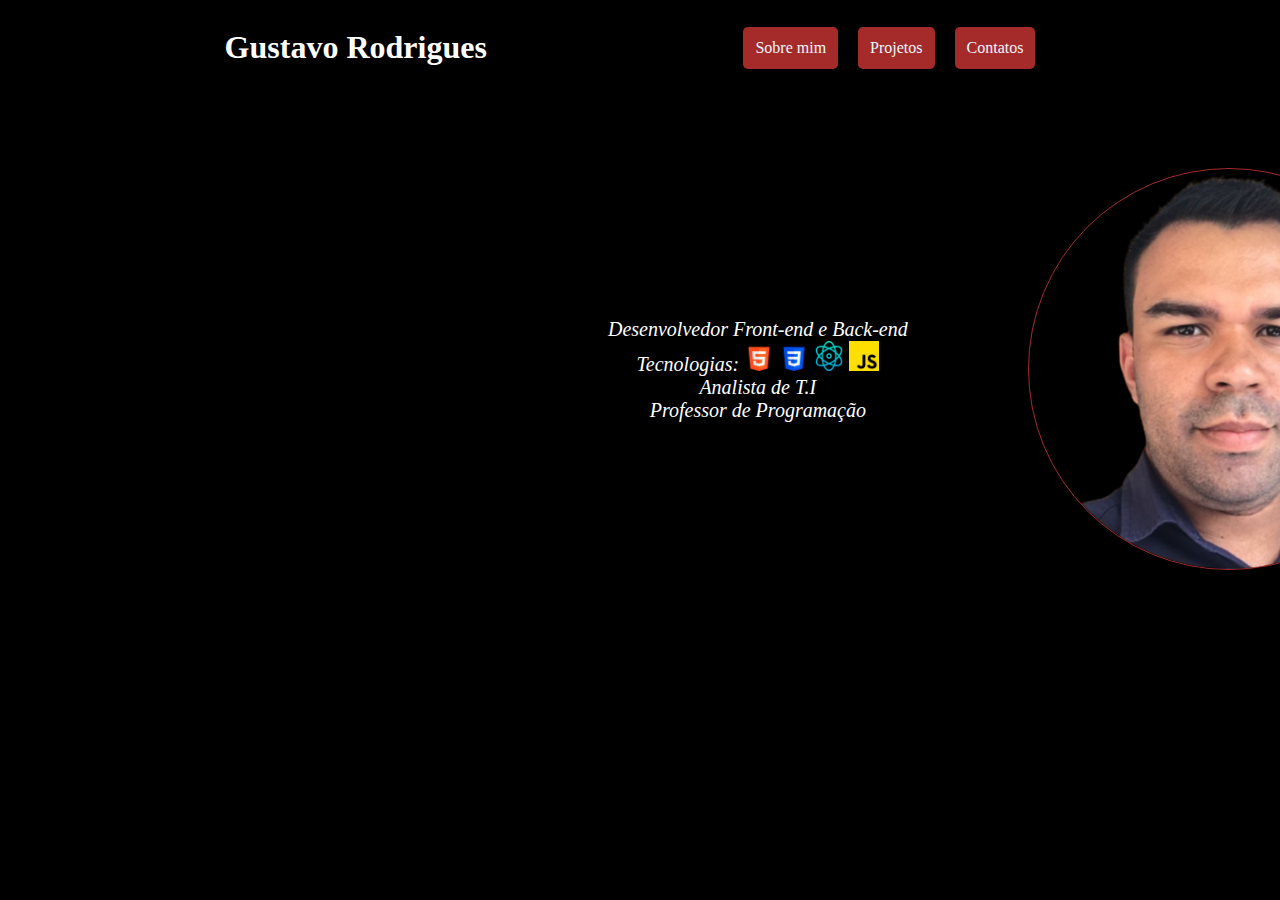
<file: index.html>
<!DOCTYPE html>
<html lang="en">
<head>
    <meta charset="UTF-8">
    <meta http-equiv="X-UA-Compatible" content="IE=edge">
    <meta name="viewport" content="width=device-width, initial-scale=1.0">
    <link rel="stylesheet" href="style.css">
    <title>Pagina Pessoal</title>
</head>
<body>
    <header>
        <h1>Gustavo Rodrigues</h1>
        <nav>
            <ul>
                <li> <a href="./sobre.html">Sobre mim</a></li>
                <li> <a href="./projetos.html">Projetos</a></li>
                <li> <a href="./contato.html">Contatos</a></li>
            </ul>
        </nav>
    </header>

  
        
        <div class="principal">
                <p>
                    Desenvolvedor Front-end e Back-end<br>
                    Tecnologias:

                    <img src="./imagens/html-5.png" alt="" width="30px">
                    <img src="./imagens/css-3.png" alt="" width="30px">
                    <img src="./imagens/react.png" alt="" width="30px">
                    <img src="./imagens/js.png" alt="" width="30px">
                    <br>
                    Analista de T.I 
                    <br>
                    Professor de Programação
                </p>
                <img src="./imagens/foto.png" alt="" width="400px" class="foto">
        </div>
</body>
</html>
</file>
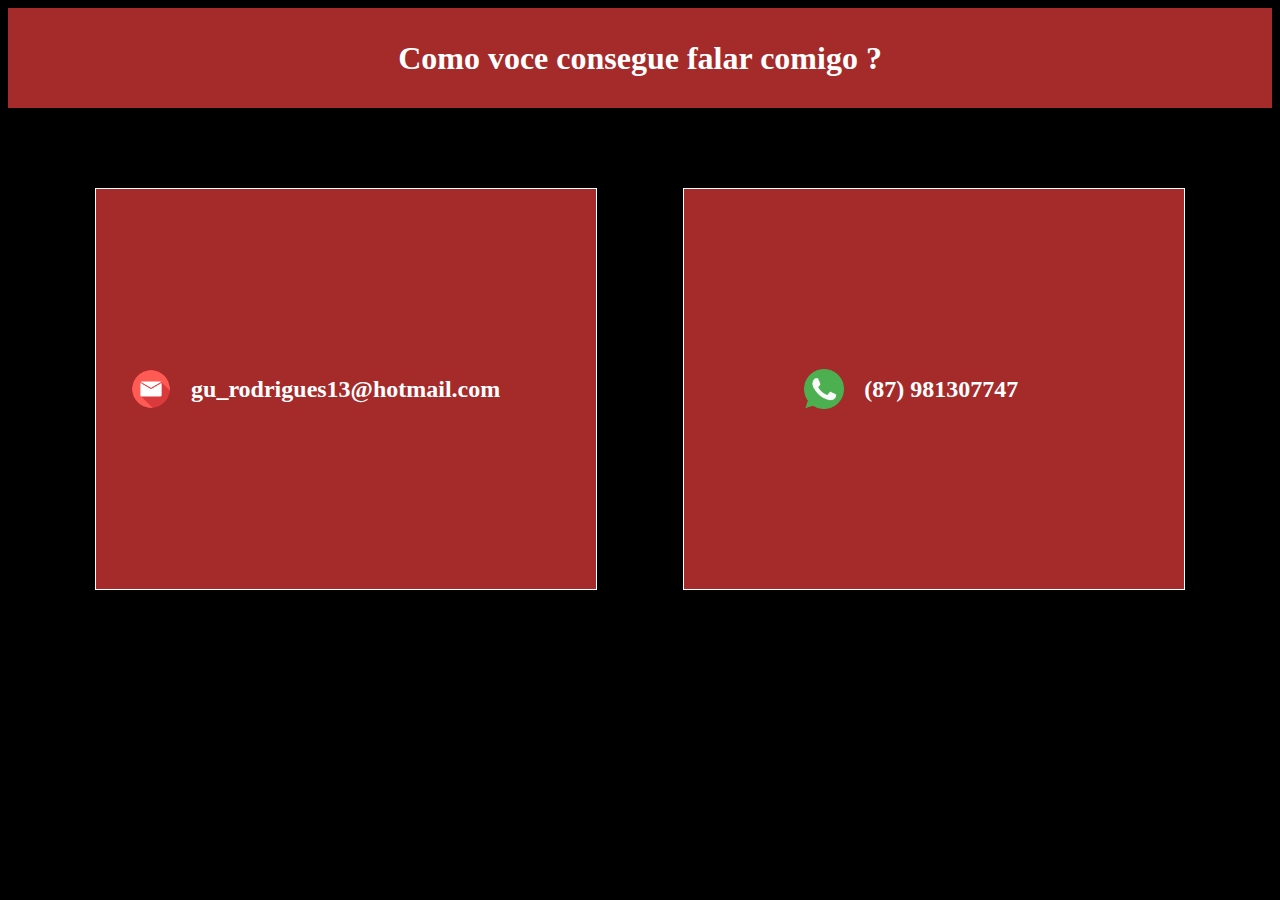
<file: contato.html>
<!DOCTYPE html>
<html lang="en">
<head>
    <meta charset="UTF-8">
    <meta http-equiv="X-UA-Compatible" content="IE=edge">
    <meta name="viewport" content="width=device-width, initial-scale=1.0">
    <link rel="stylesheet" href="style.css">
    <title>Contato</title>
</head>
<body>
    <div class="cabecalho">
        <H1>Como voce consegue falar comigo ?</H1>
    </div>

    <div class="contato">
        <div class="email">
            <img src="./icons/mail.png" alt="" width="40px">
            <h2>gu_rodrigues13@hotmail.com</h2>
        </div>
        <div class="telefone">
           <img src="./icons/whatsapp.png" alt="" width="40px">
           <h2>(87) 981307747</h2>
        </div>
    </div>
</body>
</html>
</file>
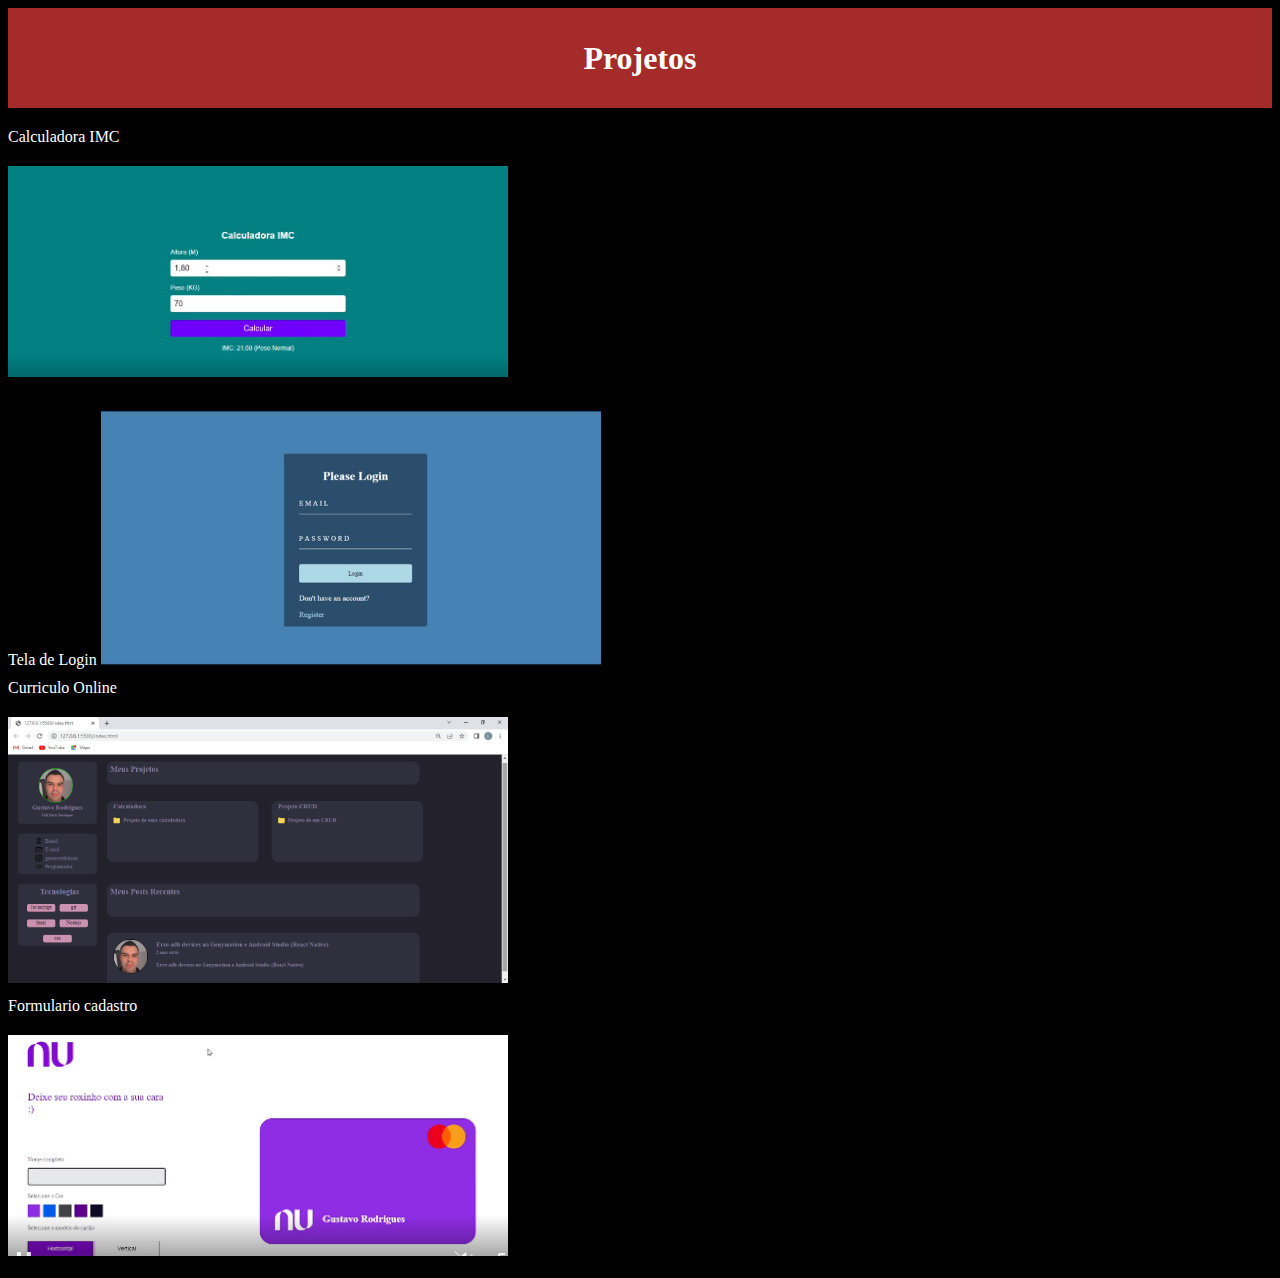
<file: projetos.html>
<!DOCTYPE html>
<html lang="en">
<head>
    <meta charset="UTF-8">
    <meta http-equiv="X-UA-Compatible" content="IE=edge">
    <meta name="viewport" content="width=device-width, initial-scale=1.0">
    <link rel="stylesheet" href="style.css">
    <title>Projetos</title>
</head>
<body>
    <div class="cabecalho">
        <H1>Projetos</H1>
    </div>
    <div class="container">
        <div class="projeto1">
            Calculadora IMC
           <img src="./imagens/calculadora-imc.png" alt="" width="500px">
        </div>
        <div class="projeto1">
            Tela de Login
            <img src="./imagens/tela-login.png" alt="" width="500px">
        </div>
        <div class="projeto1">
            Curriculo Online
            <img src="./imagens/projeto-curriculo-online.png" alt="" width="500px">
        </div>
        <div class="projeto1">
            Formulario cadastro
            <img src="./imagens/cartao.png" alt="" width="500px">
        </div>
    </div>

</body>
</html>
</file>
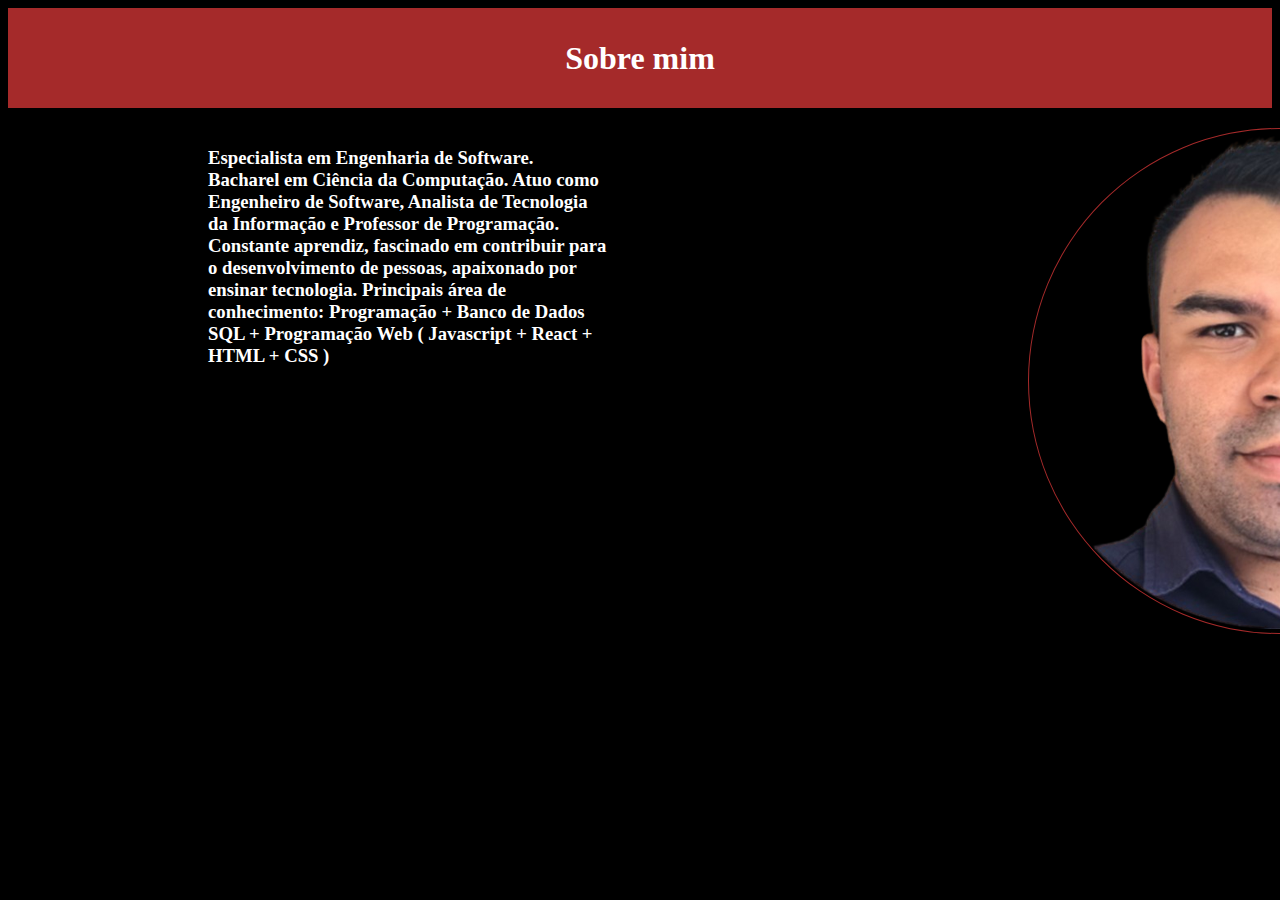
<file: sobre.html>
<!DOCTYPE html>
<html lang="en">
<head>
    <meta charset="UTF-8">
    <meta http-equiv="X-UA-Compatible" content="IE=edge">
    <meta name="viewport" content="width=device-width, initial-scale=1.0">
    <link rel="stylesheet" href="style.css">
    <title>Sobre mim...</title>
</head>
<body>
    <div class="cabecalho">
        <H1>Sobre mim</H1>
    </div>
    <div class="sobre">
        <div class="foto">
            <img src="./imagens/foto.png" alt="">
        </div>
            <div class="apresentacao">
                <h3>
                    Especialista em Engenharia de Software. Bacharel em Ciência da Computação. Atuo como Engenheiro de Software, Analista de Tecnologia da Informação e Professor de Programação.
                    Constante aprendiz, fascinado em contribuir para o desenvolvimento de pessoas, apaixonado por ensinar tecnologia. Principais área de conhecimento: Programação + Banco de Dados SQL + Programação Web ( Javascript + React + HTML + CSS )
                </h3>
            </div>
    </div>

</body>
</html>
</file>
<file: style.css>
body{

    font-family: cursive;
    background-color: black;
    color: white;
}

header{
    display: flex;
    justify-content:space-evenly;
    align-items: center;
}

ul{
    display: flex;
    list-style: none;
}

li{
    display: flex;
    margin-right: 20px;
}

a{
    list-style: none;
    background-color: brown;
    color: aliceblue;
    padding: 12px;
    border-radius: 5px;
    text-decoration: none;
}
a:hover{
    background-color: rgb(125, 16, 16);
}

main{
    position: relative;
}

.principal{
    display: flex;
    margin-top: 80px;
    text-align: center;
    
}

.foto{
    border-radius: 50%;
    border: 1px solid brown;
    margin-left: 1020px;
    position: absolute; 

}

p{
    margin-left: 600px;
    margin-top: 150px;
    font-size: 20px;
    font-weight: 300;
    font-style: italic;
    align-items: center;
    text-align: center;
   
}
p img{
    align-items: center;
   
}

.container{
    display: flex;
    flex-wrap: wrap;
}

.projeto1{
    width: 600px;
    margin-right: 50px;
    margin-bottom: 10px;
}

.projeto1 img{
    margin-top: 20px;
}

.cabecalho{
    margin-top: 0px;
    margin-bottom: 20px;
    width: 100%;
    height: 100px;
    background-color: brown;
    text-align: center;
    display: flex;
    justify-content: center;
    align-items: center;
}


.contato{
    display: flex;
    justify-content: space-evenly;
    margin-top: 80px;
}

.telefone img{
    position: absolute;
    display: flex;
    margin-left: 120px;
}

.telefone h2{
    margin-left: 180px;
}

.telefone{
    display: flex;
    flex-direction: column;
    justify-content: center;
    border: 1px solid white;
    background-color: brown;
    width: 500px;
    height: 400px;

}

.email img{
    position: absolute;
    display: flex;
    margin-left: -390px;
}

.email{
    display: flex;
    align-items: center;
    flex-direction: column;
    justify-content: center;
    border: 1px solid white;
    background-color: brown;
    width: 500px;
    height: 400px;
}


.sobre{
    position: absolute;
    display: flex;
    width: 600px;
}

.apresentacao{
    margin-left: 200px;
}
</file>
